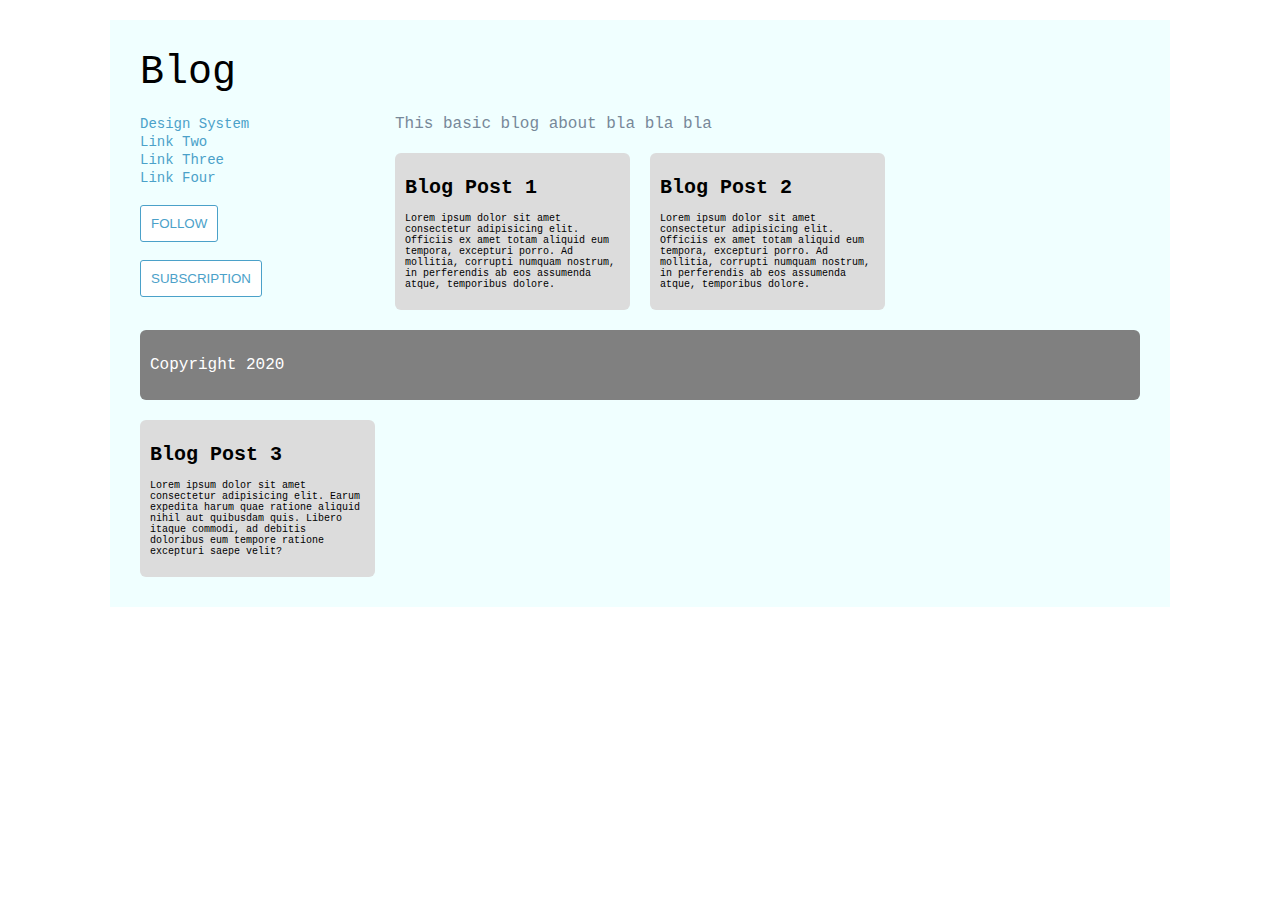
<file: index.html>
<!DOCTYPE html>
<html lang="en">
<head>
    <meta charset="UTF-8">
    <meta name="viewport" content="width=device-width, initial-scale=1.0">
    <title>Document</title>
    <link rel="stylesheet" type="text/css" href="css/style.css">
    
</head>

<body>
    <div class="container">
        <header>
            Blog
        </header>
        <nav class="nave"> 
            <section class="links">
                <a href="index.html"> Design System </a></br>
                <a href="LinkTwo.html"> Link Two </a></br>
                <a href="LinkThree.html"> Link Three </a></br>
                <a href="LinkFour.html"> Link Four </a></br>  
            </section> 
            <form target="_blank" action="https://www.google.com/"></br>
                <button type="submit">FOLLOW</button>
            </form></br>
            <form target="_blank" action="https://www.google.com/">
                <button  type="submit">SUBSCRIPTION</button>
            </form>
        </nav> </br>
        <main>This basic blog about bla bla bla</main>

             <a href="post.html" class="cardOne">
                <div >
                    <h1>Blog Post 1</h1>
                    <p>Lorem ipsum dolor sit amet consectetur adipisicing elit. Officiis ex amet totam aliquid eum tempora, excepturi porro. Ad mollitia, corrupti numquam nostrum, in perferendis ab eos assumenda atque, temporibus dolore. </p>
                </div>
            </a>
            <a href="post.html" class="cardTwo">
                <div >
                    <h1>Blog Post 2</h1>
                    <p>Lorem ipsum dolor sit amet consectetur adipisicing elit. Officiis ex amet totam aliquid eum tempora, excepturi porro. Ad mollitia, corrupti numquam nostrum, in perferendis ab eos assumenda atque, temporibus dolore. </p>
                </div>
            </a>
            <a href="post.html">
                <div class="cardThree">
                    <h1>Blog Post 3</h1>
                    <p>Lorem ipsum dolor sit amet consectetur adipisicing elit. Earum expedita harum quae ratione aliquid nihil aut quibusdam quis. Libero itaque commodi, ad debitis doloribus eum tempore ratione excepturi saepe velit? </p>
                </div>
            </a>  
        
        <footer>
            <p>Copyright 2020</p>
        </footer>
    </div>  
</body>
</html>
</file>
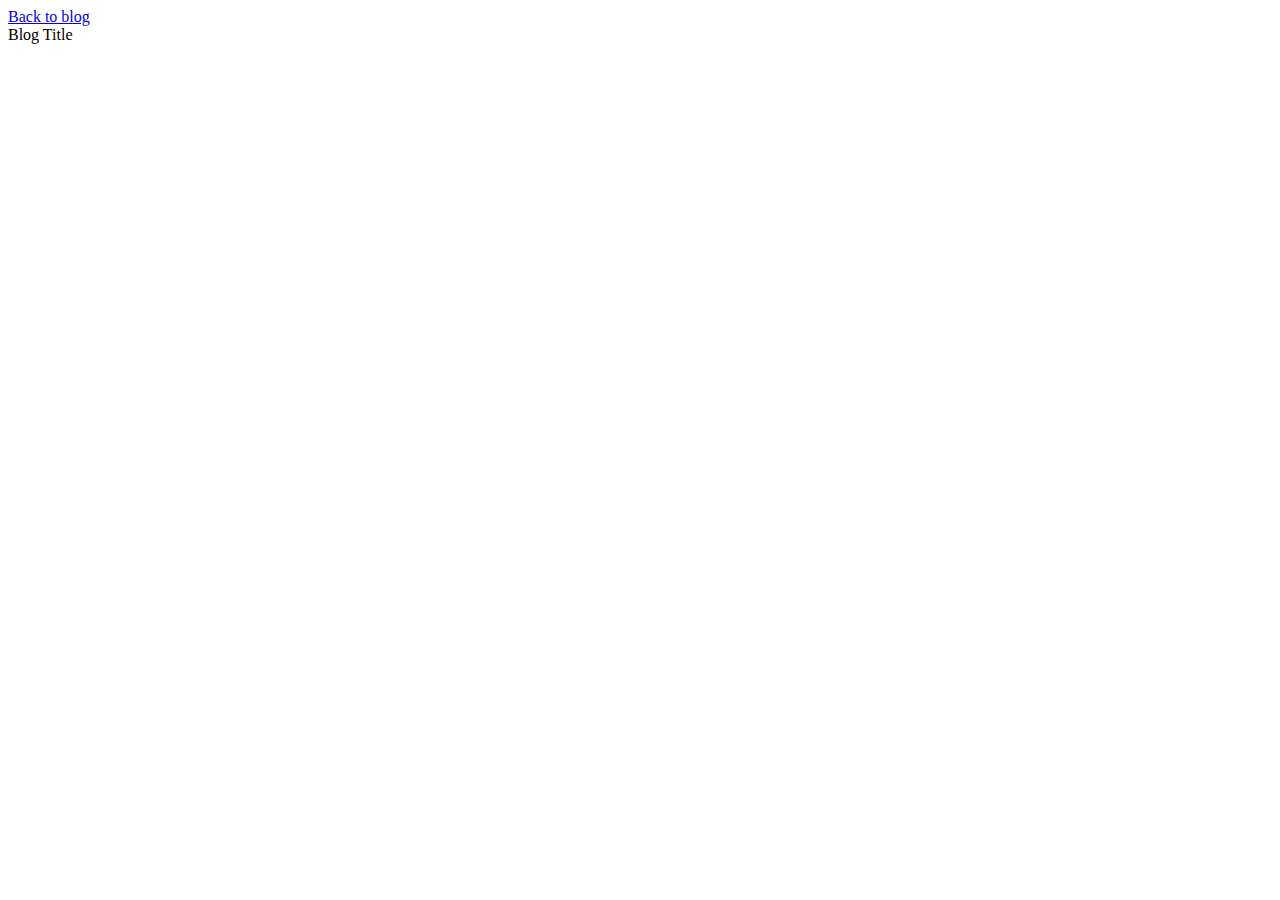
<file: LinkFour.html>
<!DOCTYPE html>
<html lang="en">
<head>
    <meta charset="UTF-8">
    <meta name="viewport" content="width=device-width, initial-scale=1.0">
    <title>Document</title>
</head>
<body>
    <a href="index.html">Back to blog</a> 
    <header>Blog Title</header>
</body>
</html>
</file>
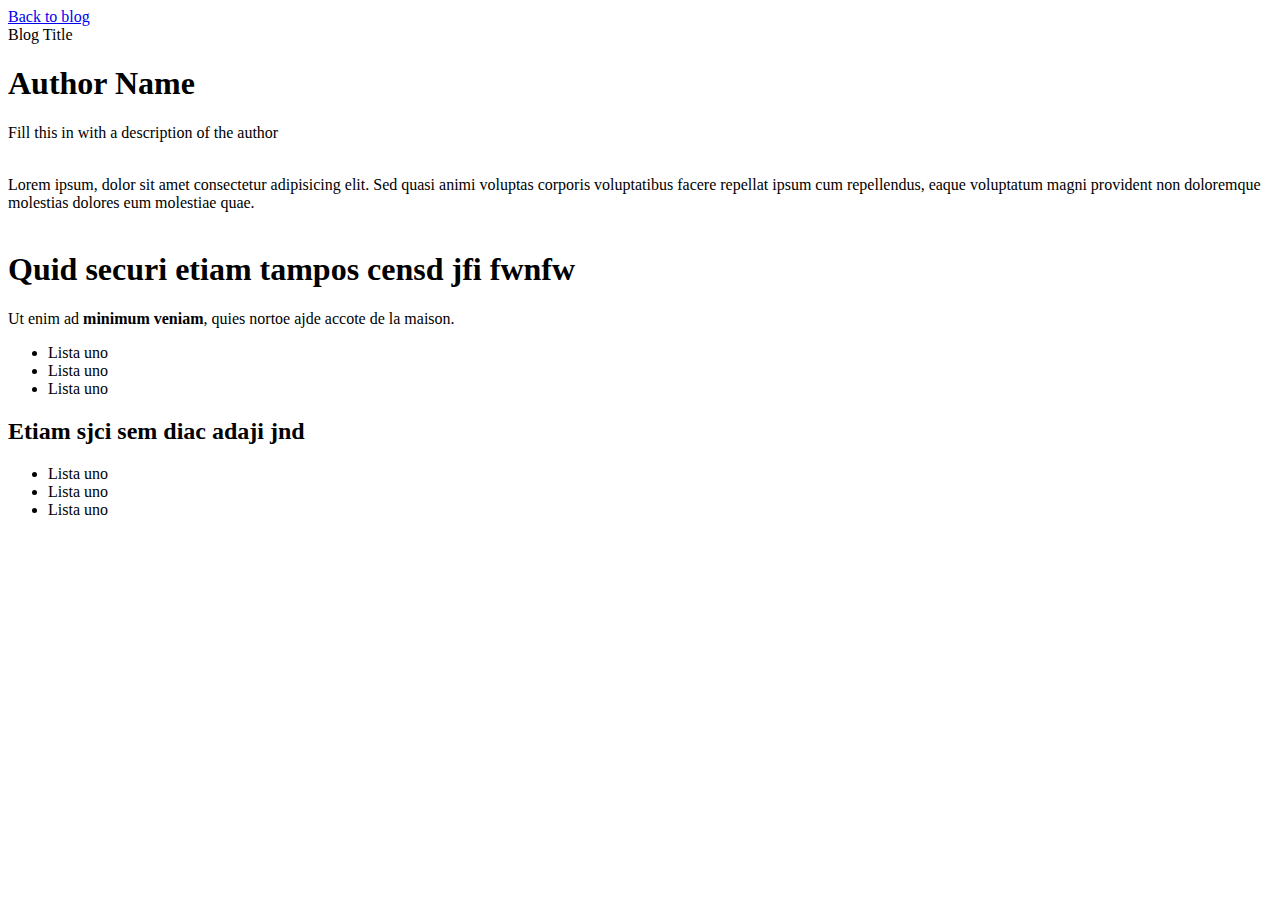
<file: post.html>
<!DOCTYPE html>
<html lang="en">
<head>
    <meta charset="UTF-8">
    <meta name="viewport" content="width=device-width, initial-scale=1.0">
    <title>Document</title>
</head>
<body>
   <a href="index.html">Back to blog</a> 
   <header>Blog Title</header>
   <section>
       <h1>Author Name</h1>
       <p>Fill this in with a description of the author</p>
       <img>
   </section>

   <article>Lorem ipsum, dolor sit amet consectetur adipisicing elit. Sed quasi animi voluptas corporis voluptatibus facere repellat ipsum cum repellendus, eaque voluptatum magni provident non doloremque molestias dolores eum molestiae quae.</article>
   <img>
   <h1>Quid securi etiam tampos censd jfi fwnfw</h1>
   <p>Ut enim ad <strong>minimum veniam</strong>, quies nortoe ajde accote de la maison.</p>
   <ul>
       <li>Lista uno</li>
       <li>Lista uno</li>
       <li>Lista uno</li>
   </ul>
   <h2>Etiam sjci sem diac adaji jnd</h2>
   <ul>
        <li>Lista uno</li>
        <li>Lista uno</li>
        <li>Lista uno</li>
    </ul>   

</body>
</html>
</file>
<file: css/style.css>
/* @media(max-width:320px)
@media(min-width:600px) and (max-width:900px)
@media(min-width:901px) */

.container {
    background-color:rgb(240, 255, 255);
    font-family: "Courier", monospace;
    color: lightslategrey;
    width: 90%;
    max-width: 1000px;
    margin: 20px auto;
    display: grid;
    grid-gap: 20px;
    padding: 30px;
    grid-template-columns: repeat(4,1fr);
    grid-template-rows: repeat(5,auto);
    grid-template-areas: "header header header header"
                        "nav main main main "
                        "nav cardOne cardTwo cardThree"
                        "footer footer footer footer";
}


header {
    color: black;
    font-size: 40px;
    grid-area: header;  
}

nav{
    grid-area: nav;
}

a {
    text-decoration: none; 
 }

.links a {
    color: rgb(75, 161, 201);
    font-size: 14px;
}

button {
    color: rgb(75, 161, 201);
    background-color: white;
    border-radius: 3px;
    border: 1px solid;
    padding: 10px;
    
}
button:hover {
    color: white;
    background-color: rgb(75, 161, 201);
    cursor: all-scroll;
}

main {
    grid-area: main;
}
 
.cardOne, 
.cardTwo, 
.cardThree {
    background-color: gainsboro;
    color: black;
    padding: 10px;
    font-size: 10px; 
    border-radius: 6px;
}
.cardOne  {
    grid-area: cardOne;
 }

 .cardTwo   {
    grid-area: cardTwo; 
 }
   
 .cardThree  { 
    grid-area: cardThree;
}
    
footer {
    grid-area: footer;
    background-color: grey;
    color:white;
    padding: 10px;
    border-radius: 6px;
</file>
